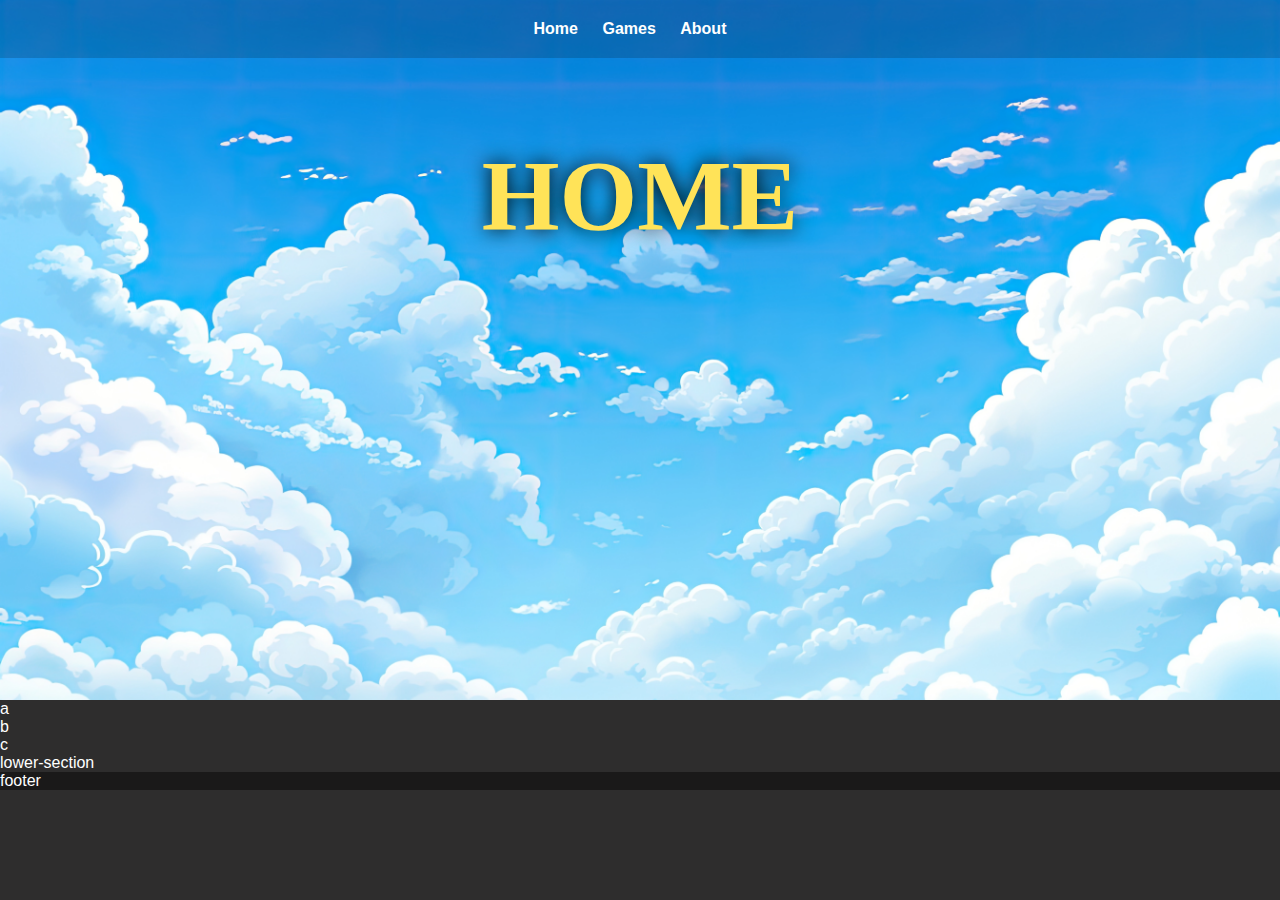
<file: index.html>
<!DOCTYPE html>
<html>
    <head>
        <title>SUPER PRO PAGE</title>
        <link rel="stylesheet" href="styles.css">
    </head>
    

<body>
    <header>
        <nav>
            <ul>
                <li><a href="index.html">Home</a></li>
                <li><a href="games.html">Games</a></li>
                <li><a href="about.html">About</a></li>
            </ul>
        </nav>
        <h1>HOME</h1>
    </header>

    <section>
        <div>a</div>
        <div>b</div>
        <div>c</div>
    </section>

    <section>lower-section</section>
    <footer>footer</footer>

</body>


</html>
</file>
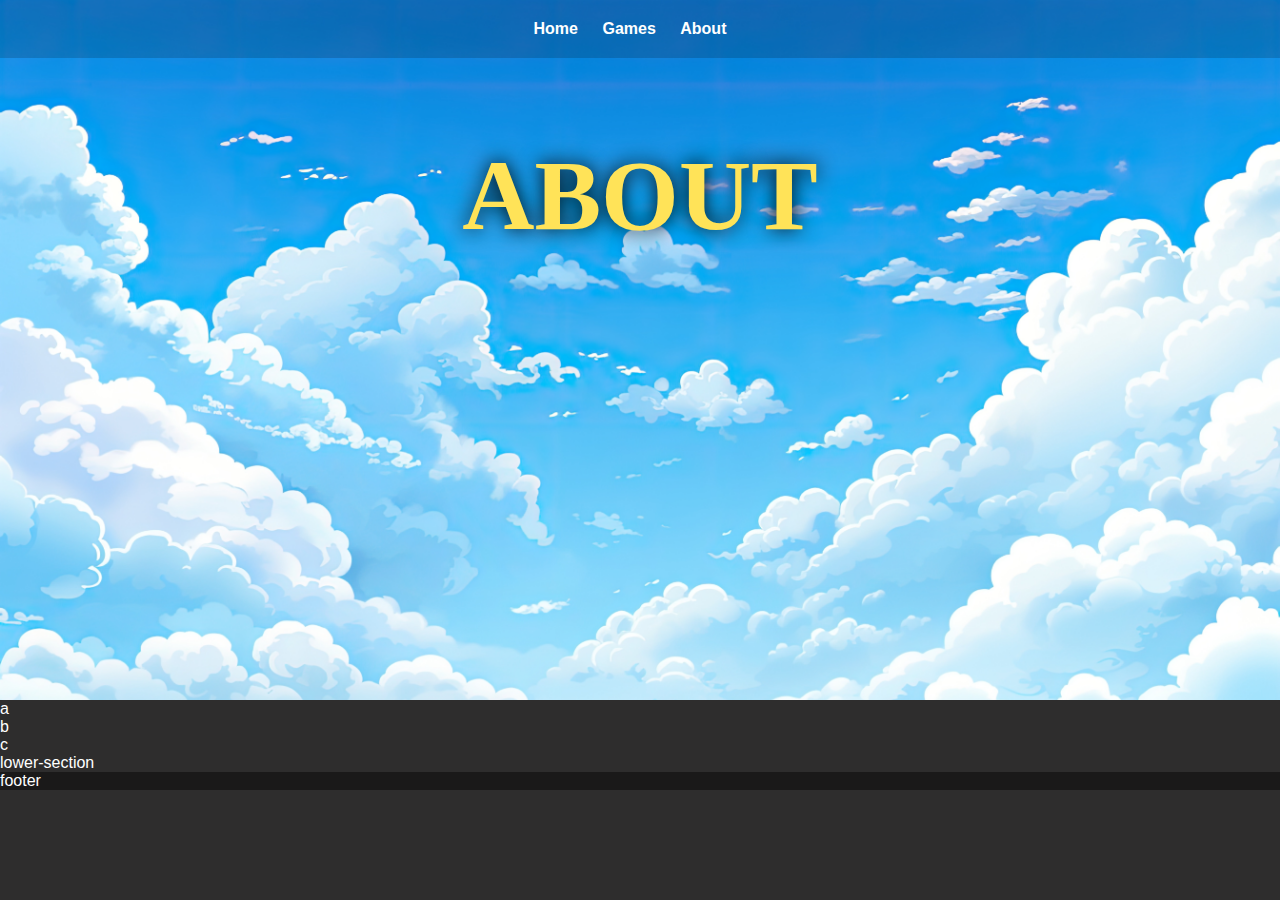
<file: about.html>
<!DOCTYPE html>
<html>
    <head>
        <title>MY PAGE</title>
        <link rel="stylesheet" href="styles.css">
    </head>
    
<body>
    <header>
        <nav>
            <ul>
                <li><a href="index.html">Home</a></li>
                <li><a href="games.html">Games</a></li>
                <li><a href="about.html">About</a></li>
            </ul>
        </nav>
        <h1>ABOUT</h1>
    </header>

    <section>
        <div>a</div>
        <div>b</div>
        <div>c</div>
    </section>

    <section>lower-section</section>
    <footer>footer</footer>

</body>

</html>
</file>
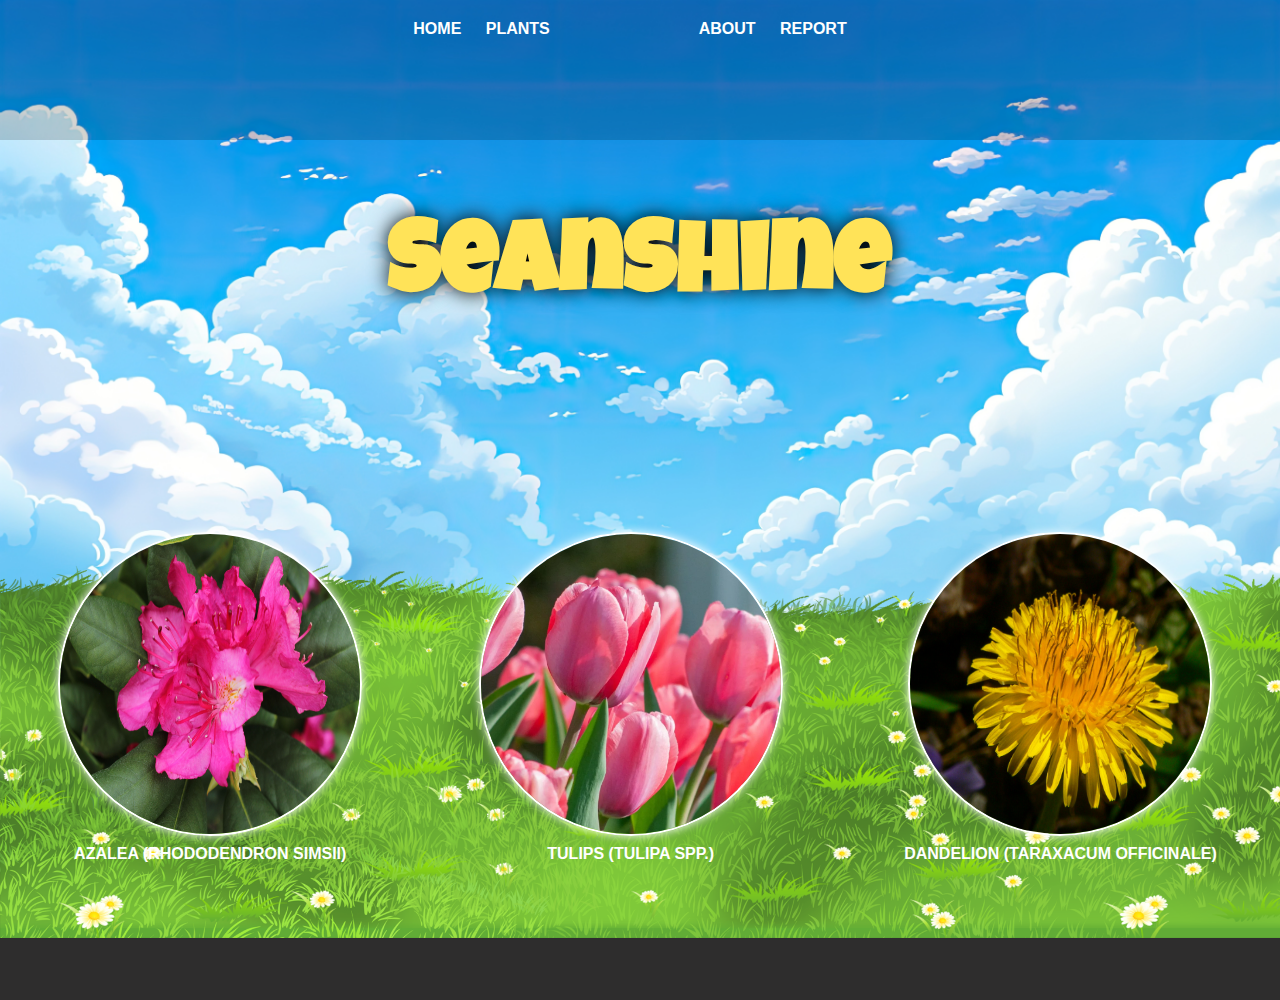
<file: plants.html>
<!DOCTYPE html>
<html>
    <head>
        <title>SeanShine</title>
        <link rel="stylesheet" href="styles.css">
        <link rel="icon" href="images/favicon.ico">
        <link rel="stylesheet" href="https://fonts.googleapis.com/css2?family=Luckiest+Guy&display=swap">
    </head>
    
    <body>
        <header>
            <nav>
                <ul>
                    <li><a href="index.html">HOME</a></li>
                    <li><a href="plants.html">PLANTS</a></li>
                    <li class="logo"><a href="index.html">Home Logo</a></li>
                    <li><a href="about.html">ABOUT</a></li>
                    <li><a href="report.html">REPORT</a></li>
                </ul>
            </nav>
            <h1>
                SeanShine
            </h1>
        </header> 

        <section class="features plants">
            <figure>
                <img src="images/azalea.png" alt="Azalea">
                <figcaption>Azalea (Rhododendron simsii)</figcaption>
            </figure>
            <figure>
                <img src="images/tulips.png" alt="Tulips">
                <figcaption>Tulips (Tulipa spp.)</figcaption>
            </figure>
            <figure>
                <img src="images/dandelion.png" alt="Dandelion">
                <figcaption>Dandelion (Taraxacum officinale)</figcaption>
            </figure>
        </section>

        <section class="features ad">
            <div>lower-section</div>
        </section>
        <footer>footer</footer>

    </body>

</html>
</file>
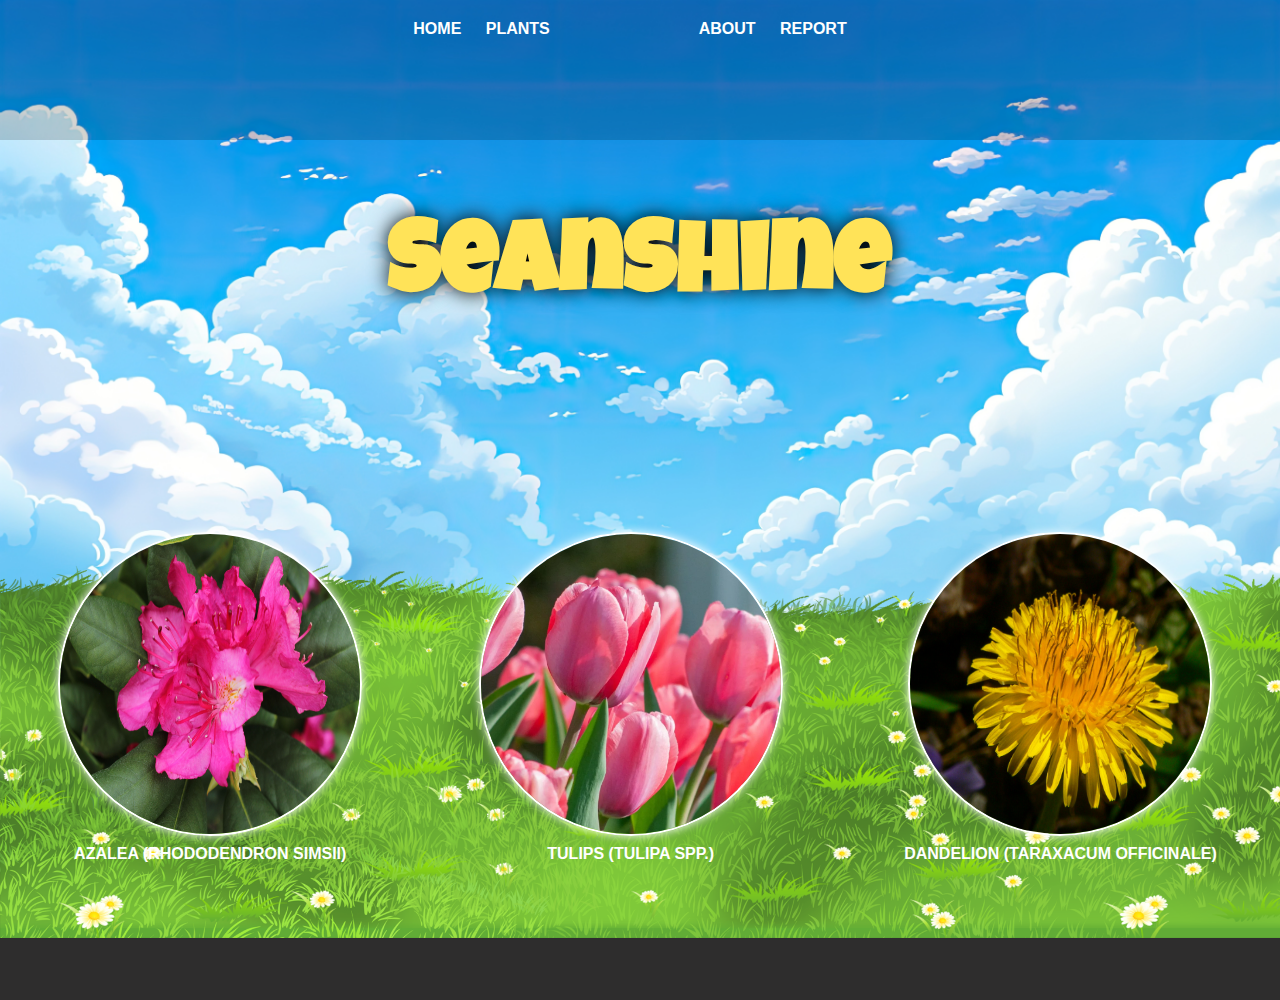
<file: report.html>
<!DOCTYPE html>
<html>
    <head>
        <title>SeanShine</title>
        <link rel="stylesheet" href="styles.css">
        <link rel="icon" href="images/favicon.ico">
        <link rel="stylesheet" href="https://fonts.googleapis.com/css2?family=Luckiest+Guy&display=swap">
    </head>
    
    <body>
        <header>
            <nav>
                <ul>
                    <li><a href="index.html">HOME</a></li>
                    <li><a href="plants.html">PLANTS</a></li>
                    <li class="logo"><a href="index.html">Home Logo</a></li>
                    <li><a href="about.html">ABOUT</a></li>
                    <li><a href="report.html">REPORT</a></li>
                </ul>
            </nav>
            <h1>
                SeanShine
            </h1>
        </header>

        <section class="features plants">
            <figure>
                <img src="images/azalea.png" alt="Azalea">
                <figcaption>Azalea (Rhododendron simsii)</figcaption>
            </figure>
            <figure>
                <img src="images/tulips.png" alt="Tulips">
                <figcaption>Tulips (Tulipa spp.)</figcaption>
            </figure>
            <figure>
                <img src="images/dandelion.png" alt="Dandelion">
                <figcaption>Dandelion (Taraxacum officinale)</figcaption>
            </figure>
        </section>

        <section class="features ad">
            <div>lower-section</div>
        </section>
        <footer>footer</footer>

    </body>

</html>
</file>
<file: styles.css>
body {
            background: rgb(46, 45, 45);
            color: white;
            font-family: Arial, Helvetica, sans-serif;
            margin: 0; padding: 0;
        }
        header {
            background: rgb(26, 25, 25);
            background-image: url(images/background.jpg);
            background-size: 100%;
            padding: 0px; margin: 0;
            width: 100%;
            height: 700px;
            text-align: center;
        }
        a {
            color: white;
            font-weight: bold;
            text-decoration: none;
        }
        a:hover {
            color:black
        }
        nav {
            background-color: rgba(0, 0, 0, 0.164);
            margin: 0; padding: 20px;
        }
        ul {
            margin: 0; padding: 0;
            list-style-type: none;
        }
        li {
            display: inline-block;
            margin-right: 20px;
        }
        h1 {
            margin: 80px;
            font-size: 100px;
            color: rgb(255, 227, 88);
            text-shadow: 0 0 20px black;
            font-family: 'Luckiest Guy', cursive;
        }
        .logo a {
            background-image: url("images/favicon.ico");
            background-size: 100px;
            background-repeat: no-repeat;
            display: inline-block;
            width: 100px; height: 100px;
            text-indent: -999999999999px;
            position: relative; 
            right: -10px;
        }
        .logo a:hover {
            transform: scale(1.1);
        }
        section.features.plants {
            background: transparent;
            background-image: url(images/ground.png);
            background-size: 100%;
            width: 100%;
            height: 600px;
            background-repeat: no-repeat;
            color: white;
            display: flex;
            flex-direction: row;
            position: absolute;
            top: 400px;
        }
        .features figure{
            margin: auto;
            text-align: center;
            text-transform: uppercase;
            font-weight: bold;
        }
        .features figure img{
            width: 300px; height: 300px;
            border-radius: 50%;
            box-shadow: 0 0 10px;
            border: 2px solid white;
        }
        .features figure figcaption{
            margin: 5px;
        }
        section.features.ad {
            background: white;
            color: white;
            margin: 0; padding: 10px;
        }
        footer {
            background: rgb(26, 25, 25);
        }
</file>
